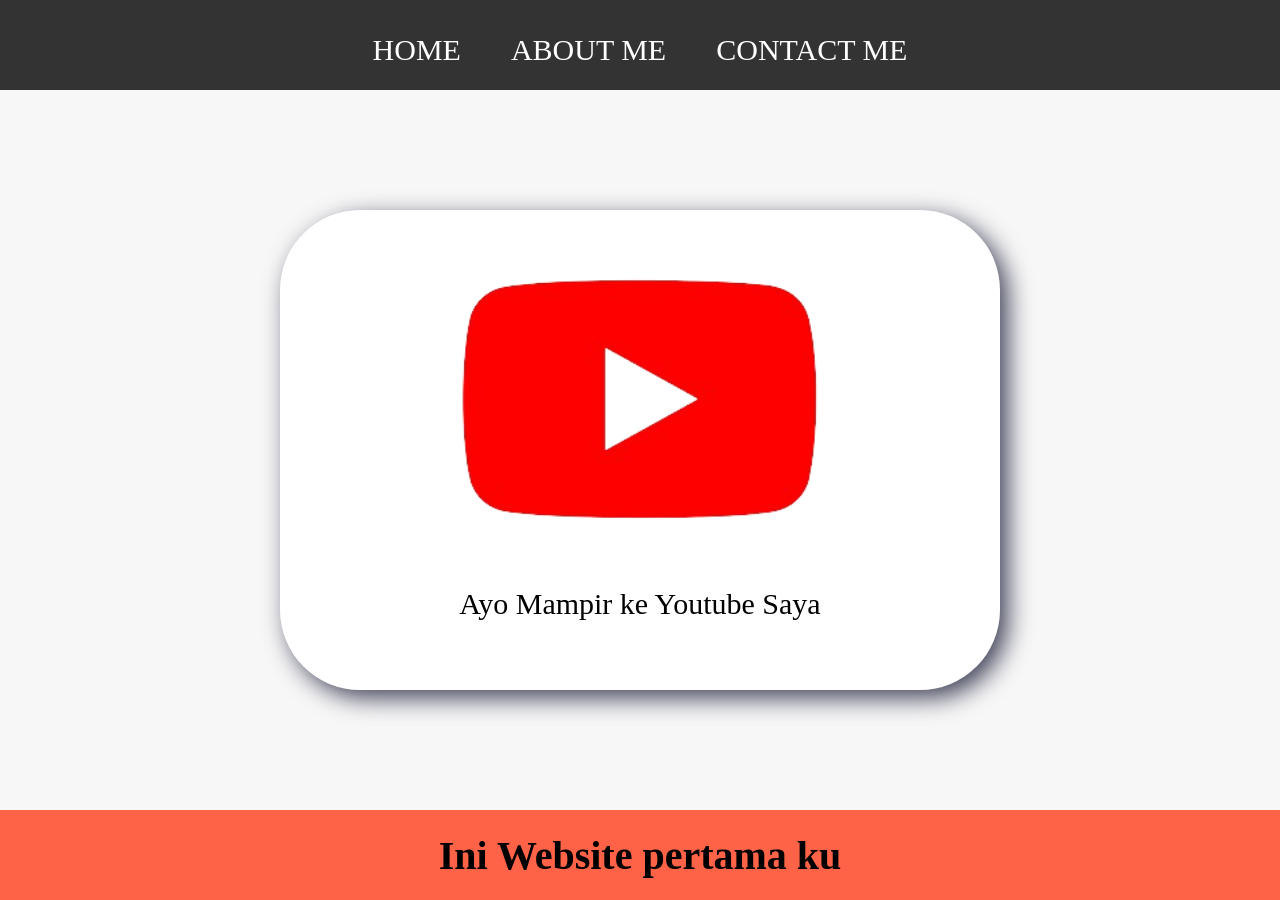
<file: index.html>
<html>
    <head>
        <title>WEB SYUKRON</title>
        <link rel="stylesheet" href="style.css"/>
    </head>
    <body>
        <div class="container">
       <!-- NAVBAR -->
        <div class="navbar-bungkus">
            <ul class="ul-navbar">
                <li class="li-navbar">
                    <a href="#" class="a-navbar">HOME</a>
                </li>
                <li class="li-navbar">
                    <a href="about.html" class="a-navbar">ABOUT ME</a>
                </li>
                <li class="li-navbar">
                    <a href="contact.html" class="a-navbar">CONTACT ME</a>
                </li>
            </ul>
        </div>
       <!-- NAVBAR END -->


       <!-- CONTAT 1 -->
        <div class="gambar-youtube">
            <a href="https://youtube.com" class="a-contact">
            <img src="youtube.png" class="img-contect"/>
            <p>Ayo Mampir ke Youtube Saya</p>
            </a>
        </div>
       <!-- CONTAT 1 END -->


       <!-- FOOTBAR -->
        <div class="footer-container">
            <h1 class="isi-footer"> Ini Website pertama ku </h1>
            
        </div>
       <!-- FOTBAR END -->
        </div>
    </body>
</html>
</file>
<file: style.css>
*,
html {
    margin: 0;
    padding: 0;
}

.container {

}

.navbar-bungkus{
    background-color: #333;
    width: 100%;
    height: 100px;
    height: 10vh;
}

.ul-navbar {
    display: flex;
    height: 100px;
    justify-content: center;
    align-items: center;
}

.li-navbar {
    font-size: 30px;
    list-style-type: none;
    padding: 20px;
    margin: 5px;
    color: #fff;
}

.li-navbar:hover{
    background-color:aqua;
    transition: .5s ease-in-out;
    transition-delay: .3s;
    border-radius: 10px;
}

.a-navbar {
    color: white;
    text-decoration: none;
}

.gambar-youtube {
    background-color: f7f7f7;
    display: flex;
    justify-content: center;
    align-items: center;
    height: 80vh;
    
}

.a-contact{
    background-color: #fff;
    width: 720px;
    height: 480px;
    color: black;
    font-size: 30px;
    display: flex;
    justify-content: space-evenly;
    align-items: center;
    text-decoration: none;
    flex-direction: column;
    border-radius: 80px;
    box-shadow: 8px 8px 24px 0px rgba(66, 68, 90, 1);
    -moz-box-shadow: 8px 8px 24px 0px rgba(66, 68, 90, 1);
    bayangan kotak: 8px 8px 24px 0px rgba(66, 68, 90, 1);
}

.img-contect {
    width: 50%;
    height: 50%;
}

.footer-container {
    background-color: tomato;
    display: flex;
    justify-content: center;
    align-items: center;
    height: 10vh;
}

.isi-footer {
    font-size: 40px;
}
</file>
